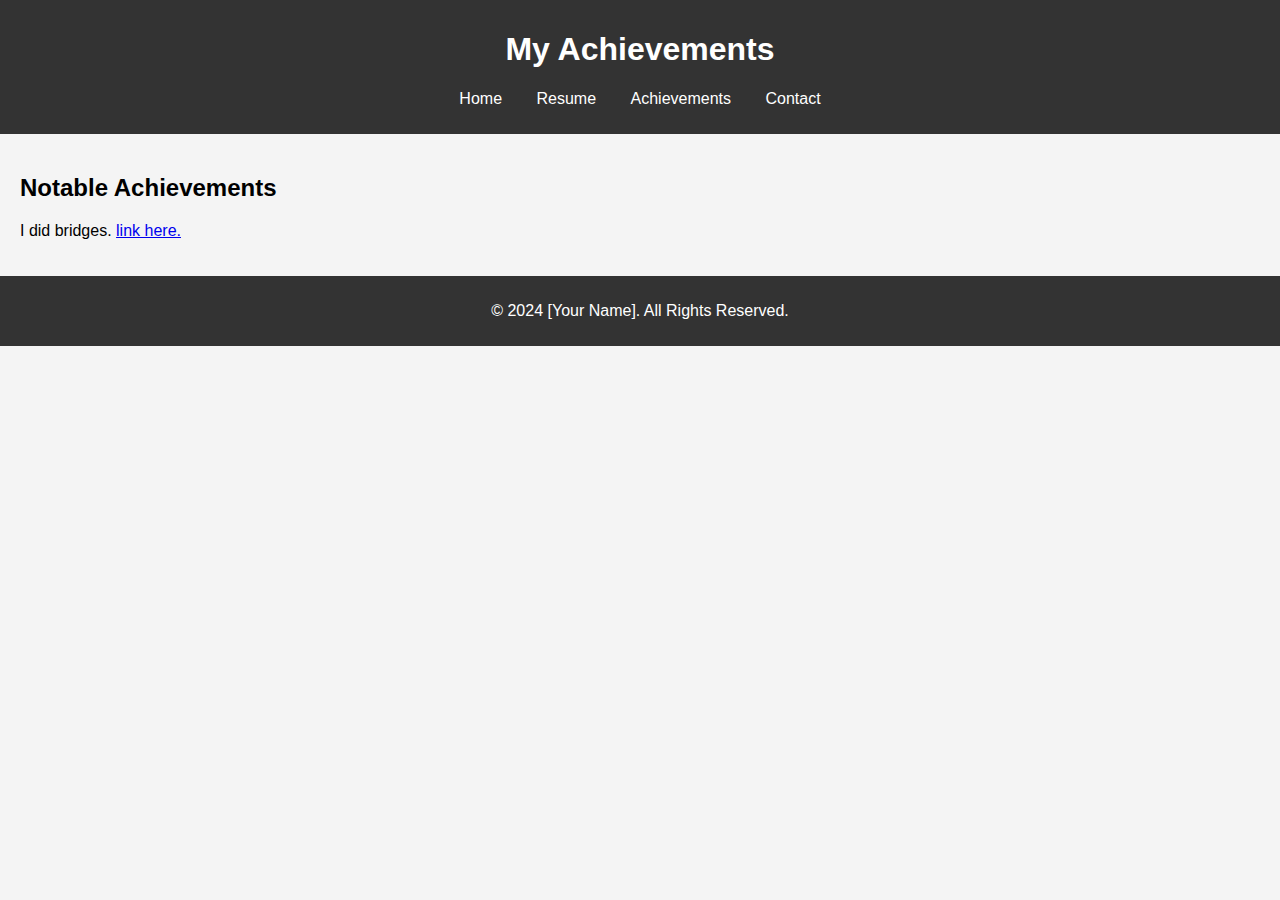
<file: achievements.html>
<!DOCTYPE html>
<html lang="en">
<head>
    <meta charset="UTF-8">
    <meta name="viewport" content="width=device-width, initial-scale=1.0">
    <title>My Achievements</title>
    <link rel="stylesheet" href="styles.css">
</head>
<body>
    <header>
        <h1>My Achievements</h1>
        <nav>
            <ul>
                <li><a href="index.html">Home</a></li>
                <li><a href="resume.html">Resume</a></li>
                <li><a href="achievements.html">Achievements</a></li>
                <li><a href="contact.html">Contact</a></li>
            </ul>
        </nav>
    </header>
    <main>
        <section>
            <h2>Notable Achievements</h2>
            <p>
                I did bridges.
                <a href="bridges.html">link here.</a>
            </p>
        </section>
    </main>
    <footer>
        <p>&copy; 2024 [Your Name]. All Rights Reserved.</p>
    </footer>
</body>
</html>
</file>
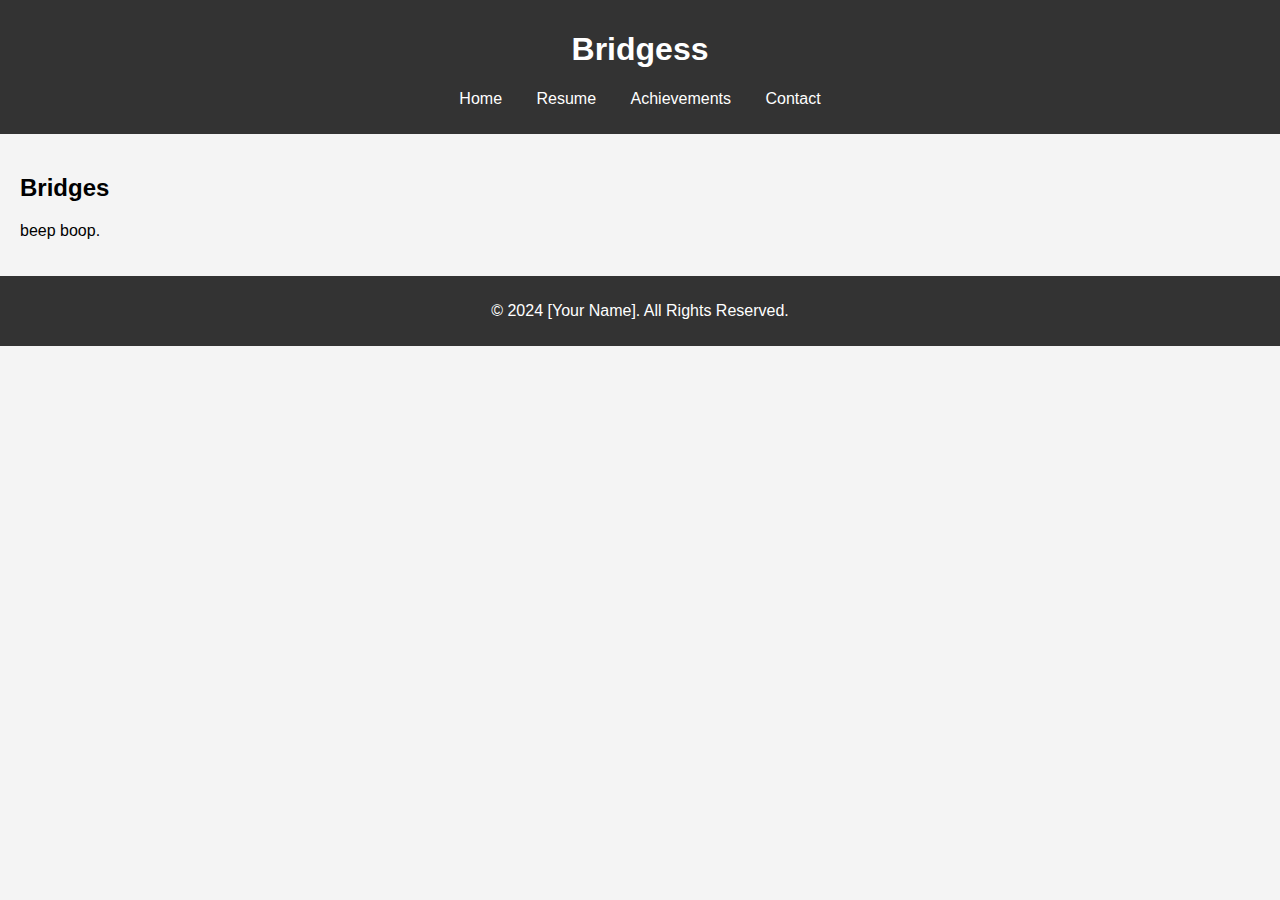
<file: bridges.html>
<!DOCTYPE html>
<html lang="en">
<head>
    <meta charset="UTF-8">
    <meta name="viewport" content="width=device-width, initial-scale=1.0">
    <title>Bridges</title>
    <link rel="stylesheet" href="styles.css">
</head>
<body>
    <header>
        <h1>Bridgess</h1>
        <nav>
            <ul>
                <li><a href="index.html">Home</a></li>
                <li><a href="resume.html">Resume</a></li>
                <li><a href="achievements.html">Achievements</a></li>
                <li><a href="contact.html">Contact</a></li>
            </ul>
        </nav>
    </header>
    <main>
        <section>
            <h2>Bridges</h2>
            <p>
                beep boop.
            </p>
        </section>
    </main>
    <footer>
        <p>&copy; 2024 [Your Name]. All Rights Reserved.</p>
    </footer>
</body>
</html>
</file>
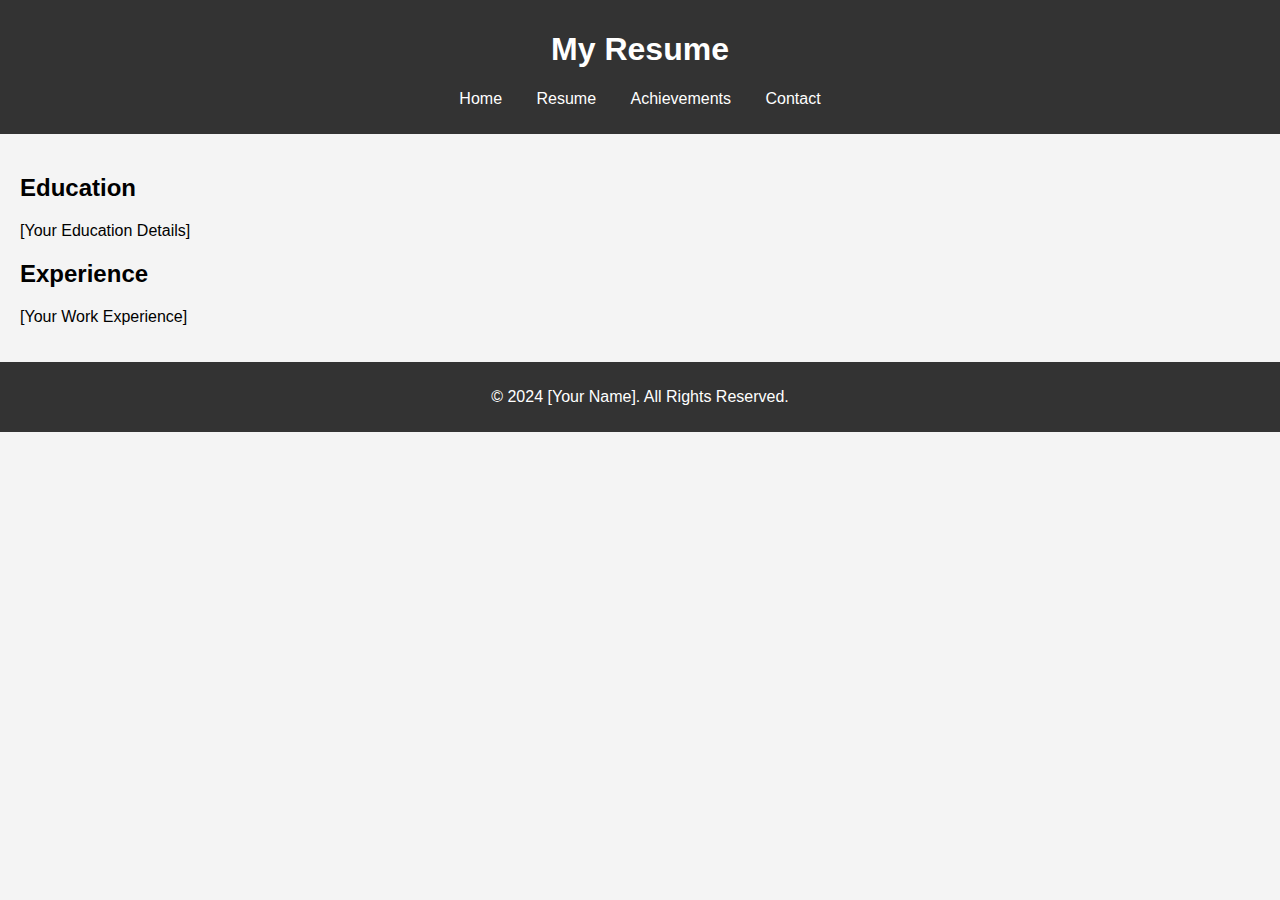
<file: resume.html>
<!DOCTYPE html>
<html lang="en">
<head>
    <meta charset="UTF-8">
    <meta name="viewport" content="width=device-width, initial-scale=1.0">
    <title>My Resume</title>
    <link rel="stylesheet" href="styles.css">
</head>
<body>
    <header>
        <h1>My Resume</h1>
        <nav>
            <ul>
                <li><a href="index.html">Home</a></li>
                <li><a href="resume.html">Resume</a></li>
                <li><a href="achievements.html">Achievements</a></li>
                <li><a href="contact.html">Contact</a></li>
            </ul>
        </nav>
    </header>
    <main>
        <section>
            <h2>Education</h2>
            <p>[Your Education Details]</p>
            <h2>Experience</h2>
            <p>[Your Work Experience]</p>
        </section>
    </main>
    <footer>
        <p>&copy; 2024 [Your Name]. All Rights Reserved.</p>
    </footer>
</body>
</html>
</file>
<file: styles.css>
body {
    font-family: Arial, sans-serif;
    margin: 0;
    padding: 0;
    background-color: #f4f4f4;
}

header {
    background: #333;
    color: #fff;
    padding: 10px 0;
    text-align: center;
}

nav ul {
    list-style-type: none;
    padding: 0;
}

nav ul li {
    display: inline;
    margin: 0 15px;
}

nav ul li a {
    color: white;
    text-decoration: none;
}

nav ul li a:hover {
    text-decoration: underline;
}

main {
    padding: 20px;
}

.profile {
    background: #fff;
    padding: 20px;
    border-radius: 5px;
    box-shadow: 0 2px 4px rgba(0, 0, 0, 0.2);
}

footer {
    text-align: center;
    padding: 10px 0;
    background: #333;
    color: #fff;
    position: relative;
    bottom: 0;
    width: 100%;
}
</file>
